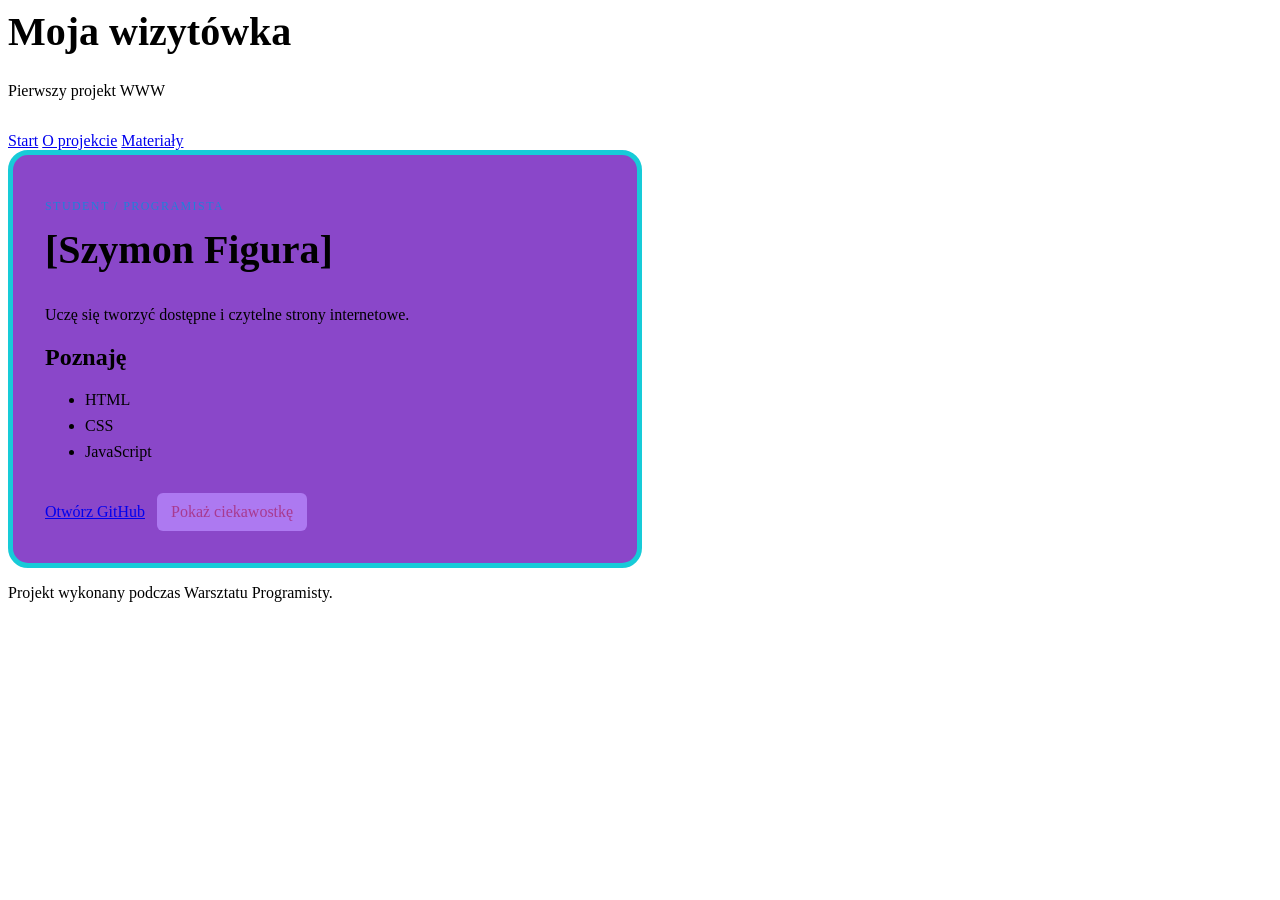
<file: index.html>
<!doctype html>
<html lang="pl">
<head>
  <meta charset="utf-8">
  <meta name="viewport" content="width=device-width, initial-scale=1">
  <title>Wizytówka programisty</title>
  <link rel="stylesheet" href="styles.css">
</head>
<body>
  <h1>Moja wizytówka</h1>
  <header>
  <p>Pierwszy projekt WWW</p>
  <nav aria-label="Główna nawigacja">
    <a href="index.html">Start</a>
    <a href="about.html">O projekcie</a>
    <a href="resources.html">Materiały</a>
  </nav>
</header>

<main>
  <article class="card">
    <p class="eyebrow">STUDENT / PROGRAMISTA</p>
    <h1>[Szymon Figura]</h1>
    <p id="bio">Uczę się tworzyć dostępne i czytelne strony internetowe.</p>

    <section aria-labelledby="skills-title">
      <h2 id="skills-title">Poznaję</h2>
      <ul>
        <li>HTML</li>
        <li>CSS</li>
        <li>JavaScript</li>
      </ul>
    </section>

    <a href="https://github.com/">Otwórz GitHub</a>
    <button id="fact-button" type="button">Pokaż ciekawostkę</button>
  </article>
</main>

<footer>
  <p>Projekt wykonany podczas Warsztatu Programisty.</p>
</footer>

<script src="script.js"></script>


</body>
</html>
</file>
<file: styles.css>
/* Główny kontener wizytówki. */
.card {
  width: min(100%, 560px); /* Szerokość elastyczna, maksymalnie 560 px. */
  padding: 32px; /* Wewnętrzny odstęp od krawędzi karty. */
  border: 5px solid #17cbd8; /* Zielone obramowanie karty. */
  border-radius: 20px; /* Zaokrągla narożniki. */
  background: #8a47c9; /* Odróżnia kartę od tła strony. */
}

/* Mała etykieta nad głównym nagłówkiem. */
.eyebrow {
  color: #2080da; /* Kolor akcentu. */
  font-size: 12px; /* Zmniejsza tekst etykiety. */
  letter-spacing: 0.12em; /* Zwiększa odstępy między literami. */
}

/* Główny nagłówek strony. */
h1 {
  margin-top: 8px; /* Zmniejsza odstęp nad nagłówkiem. */
  font-size: 40px; /* Powiększa najważniejszy tekst. */
}

/* Elementy każdej listy. */
li {
  margin-block: 8px; /* Dodaje pionowy odstęp między elementami. */
}

/* Wspólne ustawienia linku i przycisku. */
a,
button {
  display: inline-block; /* Pozwala stosować marginesy jak dla pudełka. */
  margin-top: 16px; /* Oddziela kontrolki od treści powyżej. */
}

/* Wygląd przycisku interakcji. */
button {
  margin-left: 8px; /* Oddziela przycisk od linku. */
  padding: 10px 14px; /* Powiększa obszar przycisku. */
  border: 0; /* Usuwa domyślne obramowanie. */
  border-radius: 6px; /* Zaokrągla narożniki przycisku. */
  font: inherit; /* Dziedziczy krój pisma ze strony. */
  color: #a83a90; /* Ustawia ciemny tekst. */
  background: #ad79f1; /* Ustawia kontrastowe tło. */
  cursor: pointer; /* Pokazuje kursor dłoni nad przyciskiem. */
}
</file>
